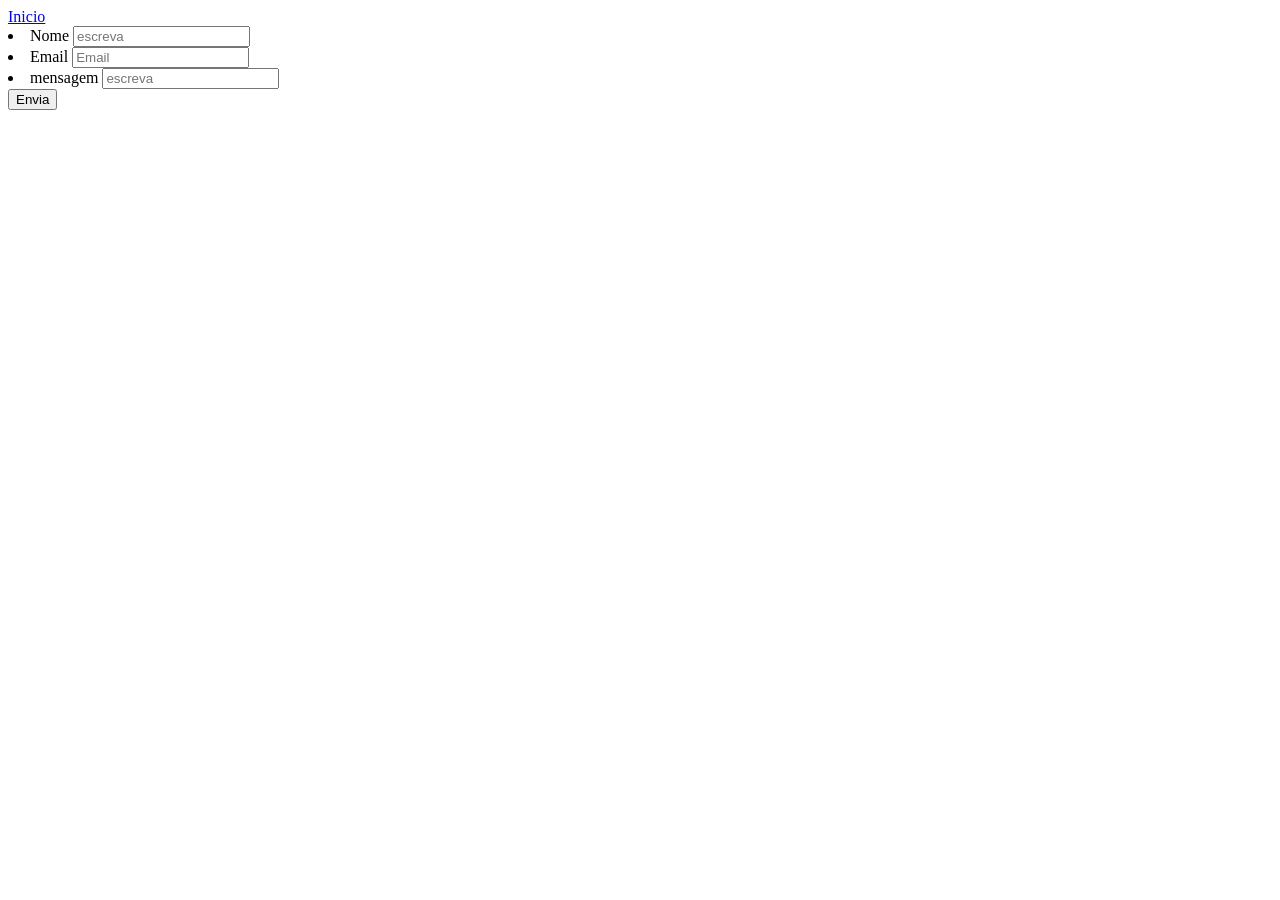
<file: formulario de apoio.html>
<!DOCTYPE html>
<html lang="en">
<head>
    <nav>
        <a href="Index.html">Inicio</a>
    </nav>
    <meta charset="UTF-8">
    <meta name="viewport" content="width=device-width, initial-scale=1.0">
    <title>Document</title>
</head>
<body>
    <li><label for="name">Nome</label>
    <Input type="text" id="Nome" placeholder="escreva"></Input></li>
        <li><label for="Email">Email</label>
    <Input type="email" id="Email" placeholder="Email"></Input></li>
        <li><label for="mensagem">mensagem</label>
    <Input type="text" id="mensagem" placeholder="escreva"></Input></li>
    <button type="submit">Envia</button>
</body>
</html>
</file>
